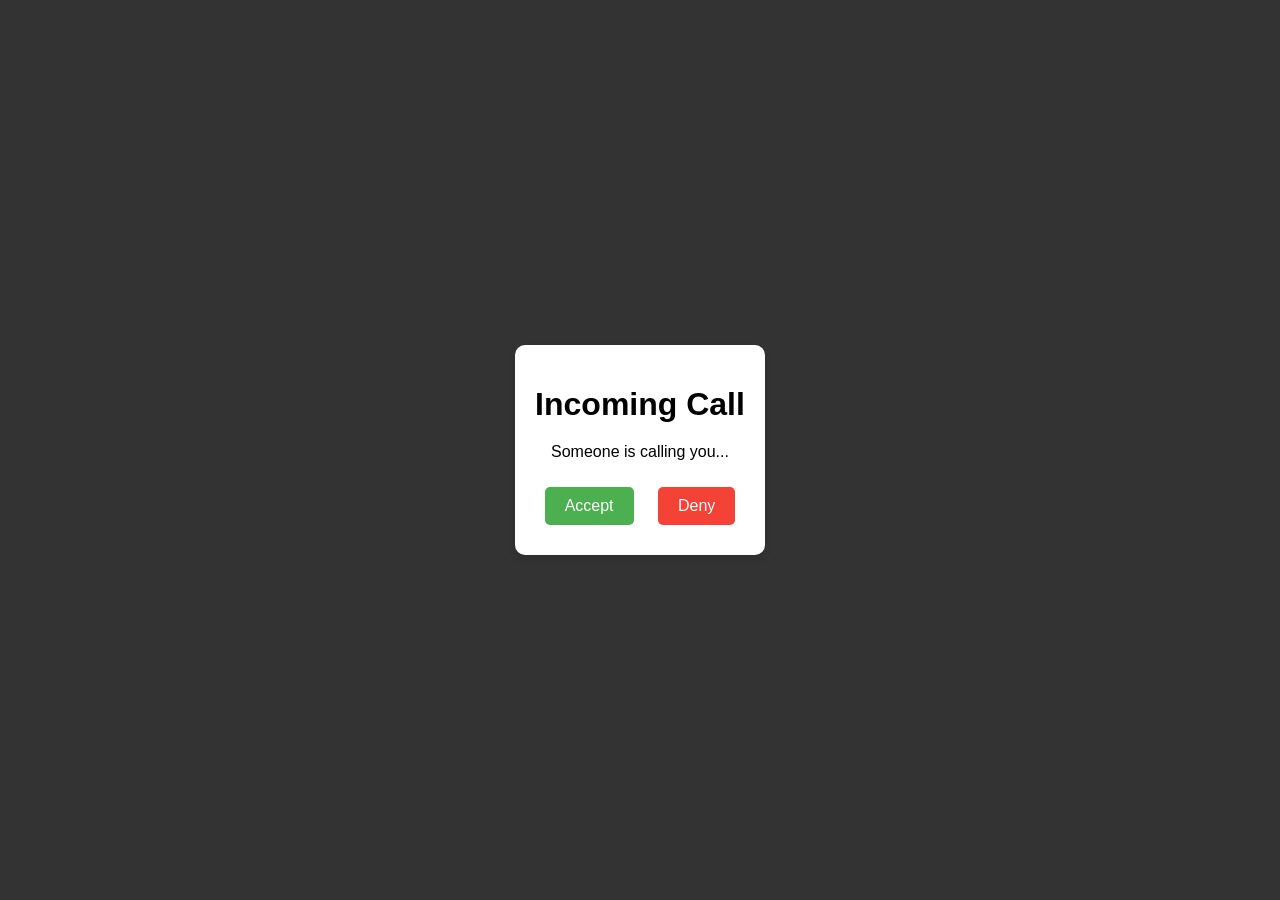
<file: index.html>
<html>
  <head>
    <title>Team Meeting</title>
    <link rel="stylesheet" href="style.css" />
  </head>
  <body>
    <div class="call-screen">
      <video
        id="callerVideo"
        src="video/video-normal.mp4"
        loop
        muted
        playsinline
      ></video>

      <div id="overlay" class="detection-overlay hidden">
        <img class="call-icon alert" id="alert-icon" src="images/warning.svg" />
        <div class="alert" id="alert-text">DEEPFAKE DETECTED</div>
      </div>
      <div id="participants-list" class="participants-list hidden">
        <div id="participants-title" class="title">Participants</div>
        <div id="participants-subtitle" class="subtitle">
          Currently in this call (3)
        </div>
        <button class="contact-box">
          <div class="circle" id="contact-circle">PP</div>
          <div class="contact-text" onclick="showPerson(1)">Pedro Pascal</div>
        </button>
        <button class="contact-box">
          <div class="circle" id="contact-circle">BO</div>
          <div class="contact-text" onclick="showPerson(2)">Barack Obama</div>
        </button>
        <button class="contact-box">
          <div class="circle" id="contact-circle">DG</div>
          <div class="contact-text" onclick="showPerson(3)">You</div>
        </button>
      </div>
      <div class="navBar">
        <div class="timer" id="call-timer">00:00</div>
        <div class="controls-1">
          <button class="btn special" onclick="startScan()">
            <img
              class="call-icon active"
              id="fauxfoe-icon"
              src="images/FauxFoe_Logo_hieroglyph_white.png"
            />
            FauxFoe Scan
          </button>
          <button class="btn parts" id="chat" onclick="activate('chat')">
            <img
              class="call-icon active"
              id="chat-icon"
              src="images/chat.svg"
            />
            Chat
          </button>
          <button class="btn parts" id="parts" onclick="showHideParts()">
            <img
              class="call-icon active"
              id="parts-icon"
              src="images/parts.svg"
            />
            People
          </button>
        </div>
        <div class="controls-2 with-border">
          <button class="btn active" id="webcam" onclick="activate('webcam')">
            <img
              class="call-icon"
              id="webcam-icon"
              src="images/webcam-slash.svg"
            />
            Camera
          </button>
          <button
            class="btn active"
            id="microphone"
            onclick="activate('microphone')"
          >
            <img
              class="call-icon"
              id="microphone-icon"
              src="images/microphone-slash.svg"
            />
            Mic
          </button>
          <button class="btn" id="share" onclick="activate('share')">
            <img
              class="call-icon active"
              id="share-icon"
              src="images/share.svg"
            />
            Share
          </button>
        </div>
        <div class="endCall with-border">
          <button
            class="btn end"
            onclick="endCall()"
            onpointerover="activateEnd()"
          >
            <image class="call-icon" src="images/phone.svg"></image>
            Leave
          </button>
        </div>
      </div>
    </div>
    <script src="script.js"></script>
  </body>
</html>
</file>
<file: style.css>
body {
  margin: 0;
  background: #000;
  font-family: sans-serif;
}

/* Incoming Call */
.initial-box {
  position: relative;
  height: 100vh;
  width: 100vw;
  background-color: #333;
  display: flex;
  flex-direction: column;
  align-items: center;
  justify-content: center;
  gap: 20px;
}
.incoming-call {
  text-align: center;
  background: white;
  padding: 20px;
  border-radius: 10px;
  box-shadow: 0 4px 6px rgba(0, 0, 0, 0.1);
}
.incoming-call h1 {
  margin-bottom: 20px;
}
.incoming-call button {
  margin: 10px;
  padding: 10px 20px;
  border: none;
  border-radius: 5px;
  cursor: pointer;
  font-size: 16px;
}
.accept {
  background-color: #4caf50;
  color: white;
}
.deny {
  background-color: #f44336;
  color: white;
}

/* Call Dynamic */

.call-screen {
  position: relative;
  height: 100vh;
  width: 100vw;
  overflow: hidden;
}
video {
  width: 100%;
  height: 100%;
  object-fit: cover;
}

/* The Fake UI Overlay */
.detection-overlay {
  position: absolute;
  top: 2%;
  right: 1%;
  background: whitesmoke;
  border-radius: 15px;
  width: 400px;
  height: 50px;
  display: none; /* Hidden until JS activates it */
}
.detection-overlay.visible {
  display: flex;
  align-items: center;
  gap: 10px;
}

.participants-list {
  background-color: #333;
  padding: 20px 30px;
  border-radius: 30px;
  position: absolute;
  bottom: 20%;
  right: 1%;
  width: 300px;
  height: 300px;
  display: none;
}
.participants-list.visible {
  display: block;
  row-gap: 50px;
}
.title {
  color: rgba(255, 255, 255, 0.833);
  font-size: 20;
  font-weight: bold;
  height: 40px;
  padding: 10px;
  border-bottom: 2px solid white;
}
.subtitle {
  color: rgba(255, 255, 255, 0.657);
  font-size: 15;
  font-weight: bold;
  height: 35px;
  display: flex;
  align-items: center;
}
.contact-box {
  background-color: #333;
  border-radius: 50px;
  border-width: 0px;
  width: 100%;
  height: 60px;
  display: flex;
  gap: 1px;
}
.circle {
  background-color: rgba(255, 255, 255, 0.833);
  border-radius: 50%;
  position: relative;
  top: 5px;
  width: 45px;
  height: 45px;
  color: #333;
  display: flex;
  justify-content: center; /* Centers horizontally (Left/Right) */
  align-items: center;
}
.contact-text {
  color: white;
  padding: 17px 25px;
  font-size: 17;
  position: relative;
  left: 40px;
}

.alert {
  color: #333;
  bottom: 1px;
  top: 1px;
  left: 15px;
  position: relative;
  font-weight: bold;
  font-size: 19;
}

.navBar {
  background: #333;
  position: absolute;
  bottom: 0px;
  height: 110px;
  width: 100vw;
  display: flex;
  align-items: center;
}

.timer {
  color: white;
  font-size: 16px;
  font-weight: bold;
  margin-left: 20px;
}

.controls-1 {
  position: absolute;
  bottom: 15px;
  right: 455px;
  transform: translateX(-50%);
  display: flex;
  gap: 20px;
}

.controls-2 {
  position: absolute;
  bottom: 15px;
  right: 30px;
  transform: translateX(-50%);
  display: flex;
  gap: 20px;
}

.endCall {
  position: absolute;
  bottom: 15px;
  right: 10px;
  transform: translateX(-50%);
  display: flex;
  gap: 20px;
}

.call-icon {
  width: 30px;
  height: 30px;
}
.call-icon.active {
  filter: invert(1) sepia(1) saturate(5) hue-rotate(180deg);
}
.call-icon.alert {
  /*TODO: change colors*/
  color: #ea4335;
}
.btn {
  padding: 15px 30px;
  border-radius: 20px;
  border-width: 0px;
  color: white;
  display: flex;
  flex-direction: column;
  align-items: center;
  cursor: pointer;
  background: #333;
}
.btn.active {
  border-color: black;
  background: white;
  color: black;
}
.btn.special {
  background: rgba(255, 255, 255, 0.833);
  color: black;
} /* Google Blue */
.btn.special:hover {
  background: white;
  transition: background-color 0.3s ease;
}

.btn.end {
  color: black;
  background: #ea4335;
} /* Red End Call */
.btn.end:hover {
  background: #c62828;
  transition: background-color 0.3s ease;
}

.with-border {
  border-left: 2px solid white;
  padding-left: 20px;
}

/* Call End style */
.end-screen {
  position: relative;
  height: 100vh;
  width: 100vw;
  background-color: #333;
  display: flex;
  flex-direction: column;
  align-items: center;
  justify-content: center;
  gap: 20px;
}

.superTitle {
  color: white;
  font-size: 60px;
  font-weight: bold;
}

.FF-icon {
  top: 400px;
  height: 250px;
  width: 250px;
}

.returnButton {
  font-size: large;
  font-weight: bold;
  padding: 20px;
  bottom: 20px;
  border-radius: 20px;
  background-color: white;
  color: #001c57;
}
.returnButton:hover {
  background-color: rgb(202, 202, 202);
  transition: background-color 0.3s ease;
}
</file>
